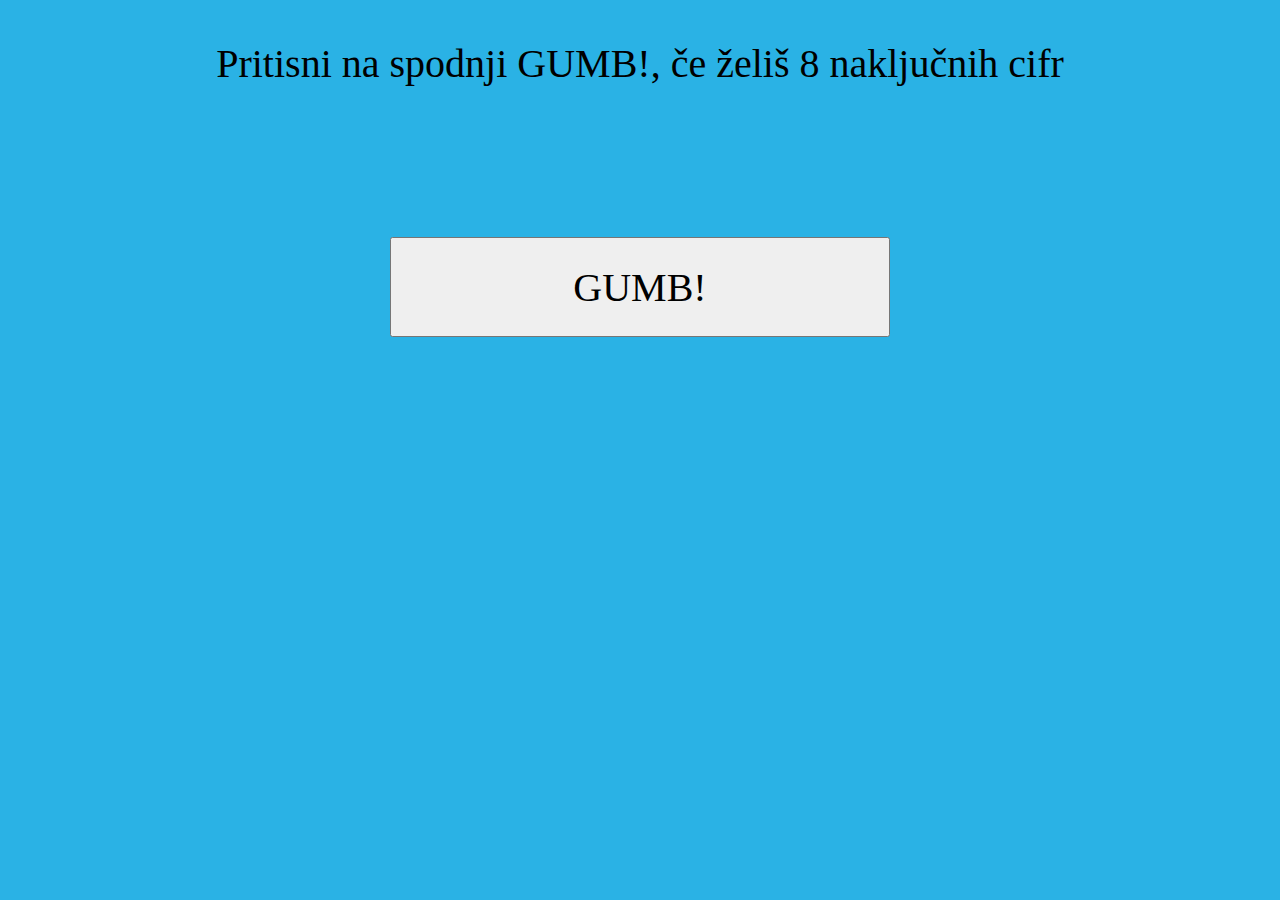
<file: templates/index.html>
<!DOCTYPE html>
<html>
<head lang="en">
    <meta charset="UTF-8">
    <title>Loto</title>
    <link rel="stylesheet" href="../assets/css/style.css">
</head>
<body>
    <center><p>Pritisni na spodnji GUMB!, če želiš 8 naključnih cifr</p></center>
    <div class="gumb_div">
        <center><a href="/loto"><button class="gumb">GUMB!</button></a></center>
    </div>
</body>
</html>
</file>
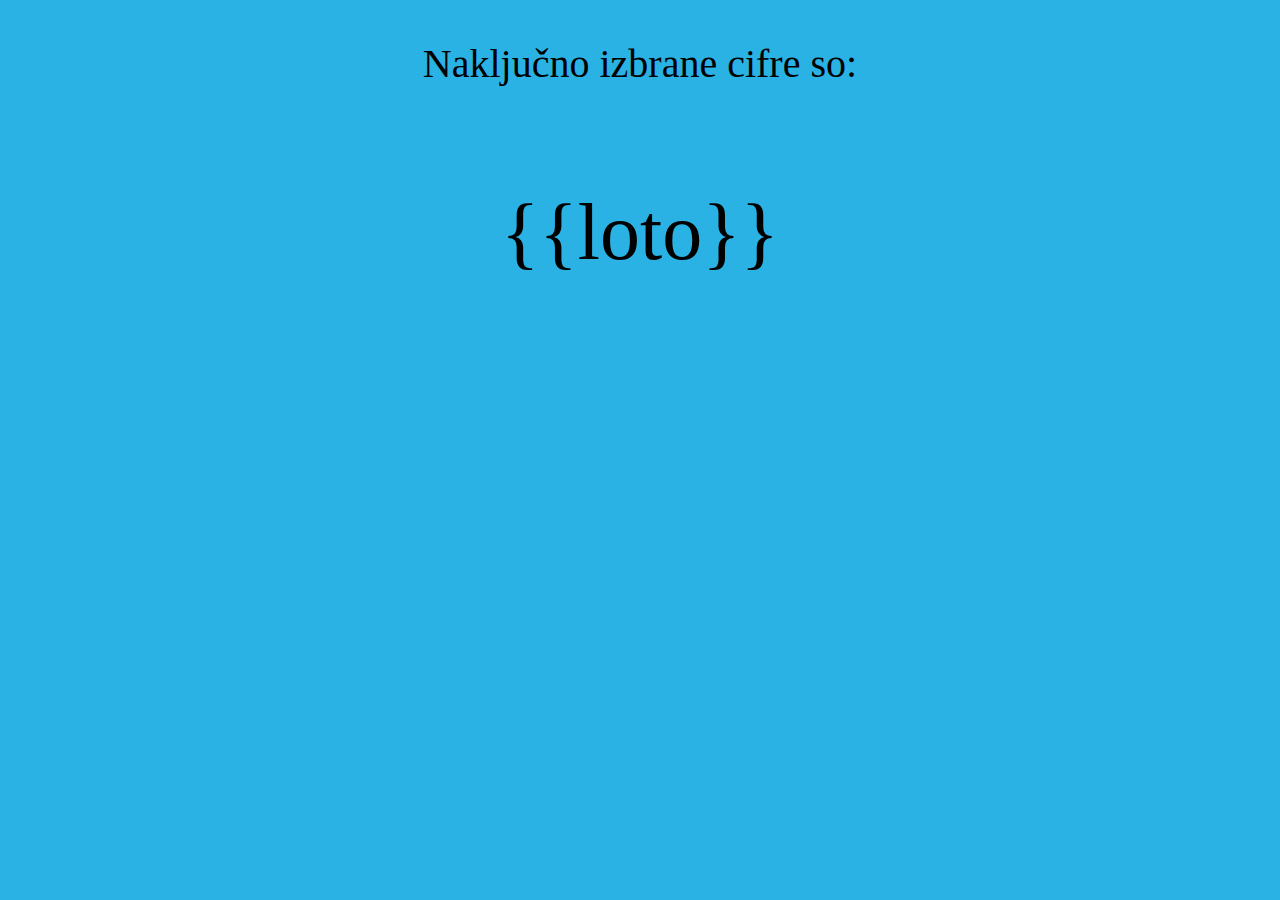
<file: templates/loto.html>
<!DOCTYPE html>
<html>
<head lang="en">
    <meta charset="UTF-8">
    <title>Loto</title>
    <link rel="stylesheet" href="../assets/css/style.css">
</head>
<body>

    <center><p>Naključno izbrane cifre so:<p></center>
    <center><p class="cifre">{{loto}}<p></center>

</body>
</html>
</file>
<file: assets/css/style.css>
body {
    background-color: #2ab2e5;
}
p {
    font-family: fantasy;
    font-size: 40px;
}
.gumb {
    height: 100px;
    width: 500px;
    font-family: fantasy;
    font-size: 40px;
}
.gumb_div {
    margin-top: 150px;
}
.cifre {
    font-size: 80px;
    margin-top: 100px;
}
</file>
